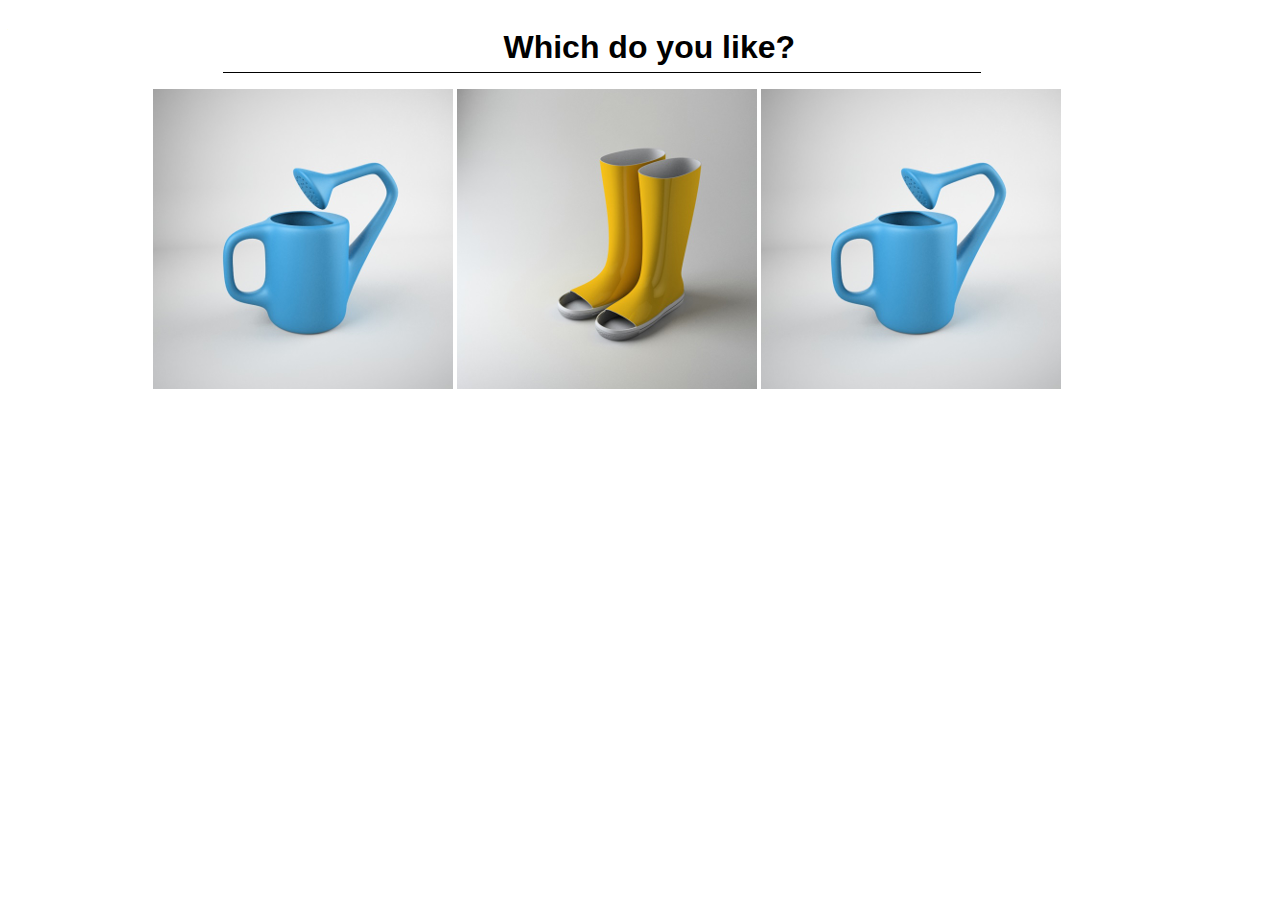
<file: index.html>
<!DOCTYPE html>
<html>
  <head>
    <meta charset="utf-8">
    <title>BusMall Survey</title>
    <section id="wdyl">
      <h1>Which do you like?</h1>
    </section>
    <link rel="stylesheet" href="survey.css">
  </head>
  <body>
    <section id="resultPage">
      <button type="button" id="reset" >reset</button>
      <section id='results'></section>
      <canvas width="800" height="449px" id='myChart'></canvas>
      <section id="resultTable"></section>
    </section>
    <section id="imgSec">
      <img class="pics" id="pic1" src="" name""/>
      <img class="pics" id="pic2" src="" name""/>
      <img class="pics" id="pic3" src="" name""/>
    </section>
    <script type='text/javascript' src="chart.js"></script>
    <script type="text/javascript" src="survey.js"></script>
  </body>
</html>
</file>
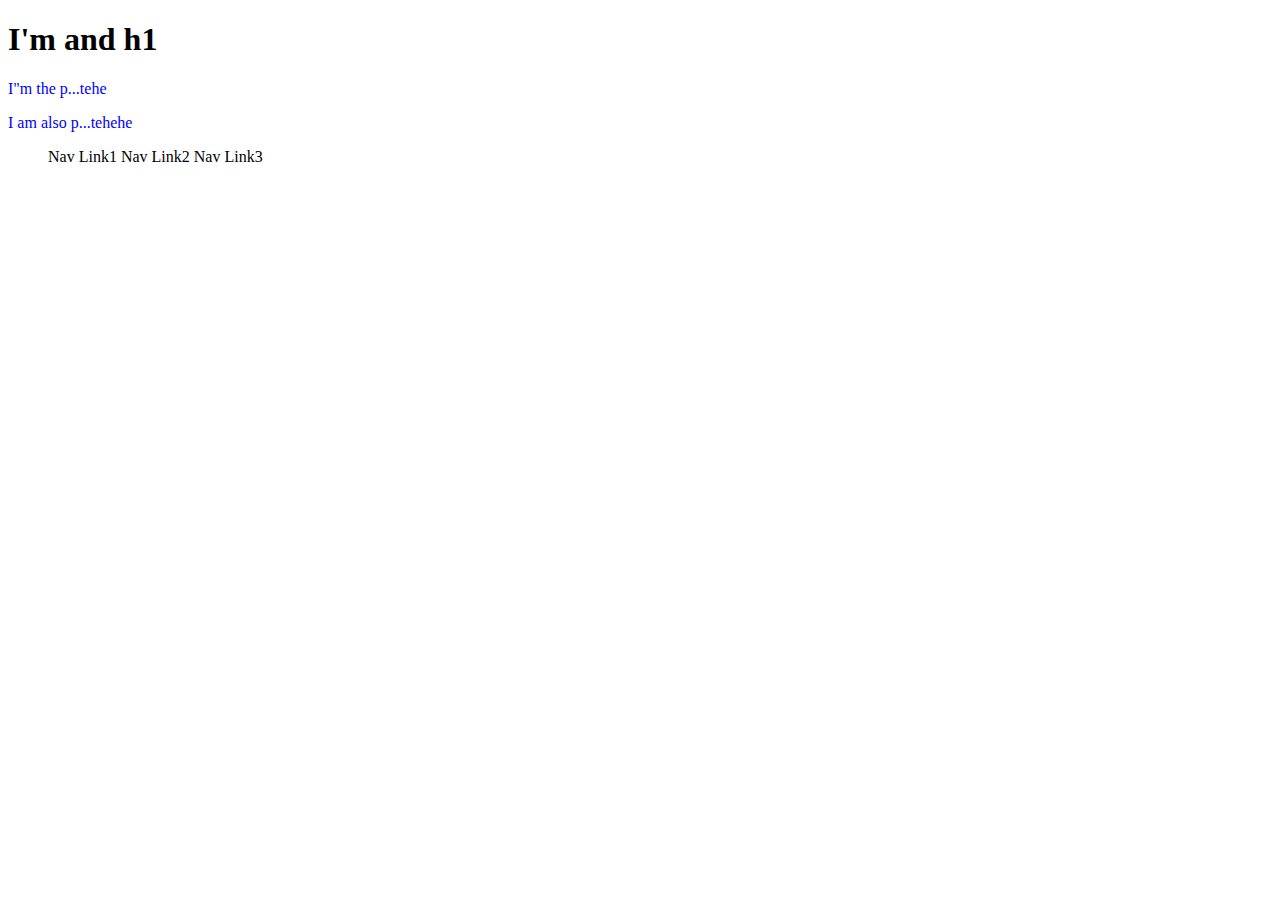
<file: introJquery/index.html>
<!DOCTYPE html>
<html>
  <head>
    <meta charset="utf-8">
    <title></title>
  </head>
  <style media="screen">
    p {
        color: blue;
      }
    #nav li {
      display: inline-block;
    }
  </style>
  <body>
    <h1>I'm and h1</h1>
    <p>I"m the p...tehe</p>
    <p>I am also p...tehehe</p>
    <ul id="nav">
      <li>Nav Link1</li>
      <li>Nav Link2</li>
      <li>Nav Link3</li>
    </ul>
    <script type="text/javascript" src="https://code.jquery.com/jquery-2.2.0.js"></script>
    <script>
      console.log($);
      var $pElements = $("p");
      console.log($pElements);
      var $navElement = $("#nav");
      $("nav")
    </script>
  </body>
</html>
</file>
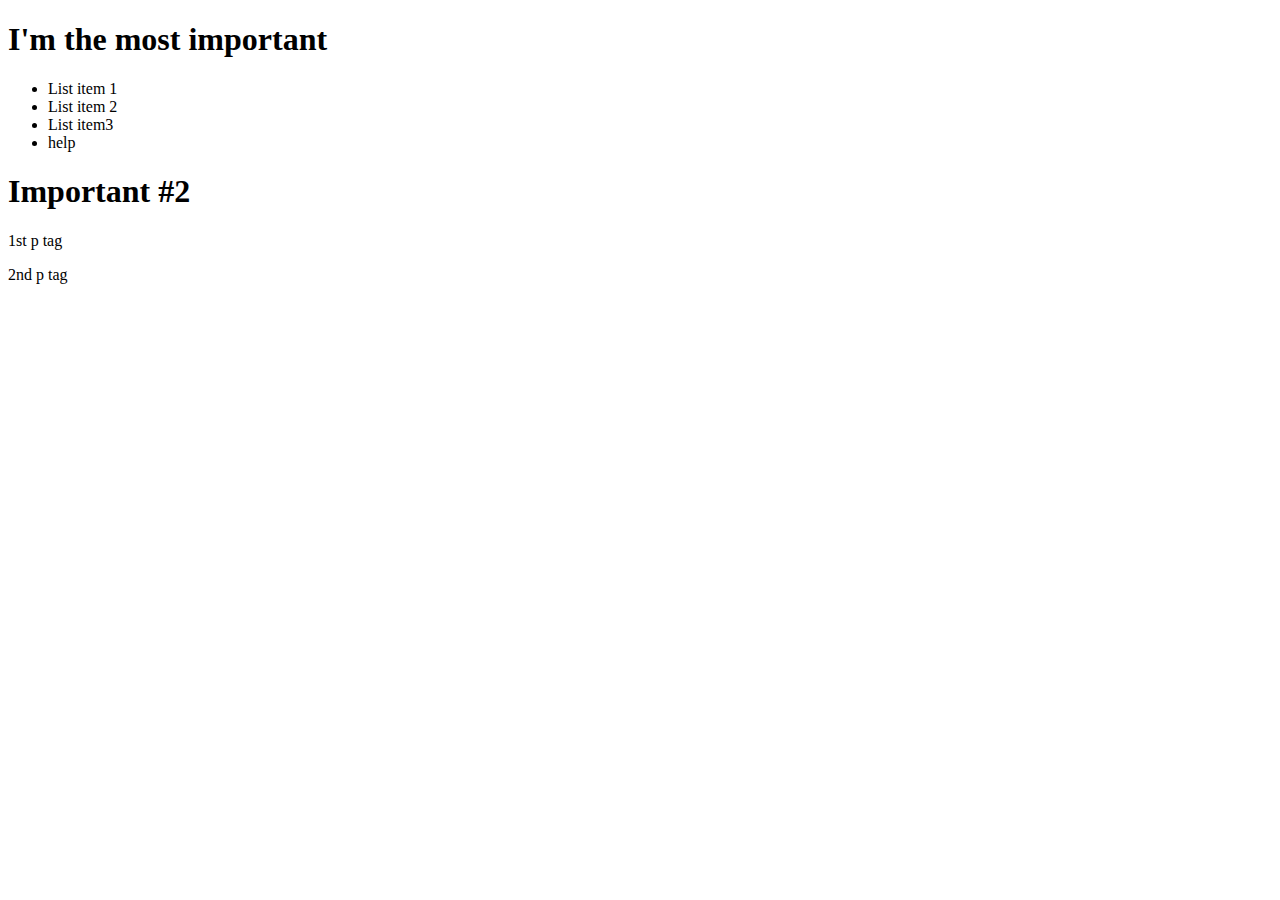
<file: introJquery/demo.html>
<!DOCTYPE html>
<html>
  <head>
    <meta charset="utf-8">
    <title></title>
  </head>
  <body>
    <section>
      <h1 calss="important">I'm the most important</h1>
      <ul id="listItUp">
        <li>List item 1</li>
        <li>List item 2</li>
        <li>List item3</li>
      </ul>
      <h1 class="important">Important #2</h1>
      <p id=youShouldKnow>1st p tag</p>
      <p id="toConsider">2nd p tag</p>
    </section>
    <script type="text/javascript" src="https://code.jquery.com/jquery-2.2.0.js"></script>
    <script>
    var $listelements = $("list");
    var listText = $listelements;
    console.log($("listText"));
    $listelements.text("help");
    $("#listItUp").append("<li>help</li>");


    </script>
  </body>
</html>
</file>
<file: survey.css>
img {
  display: inline-block;
  /*margin-left: 6%;*/
  flex-grow: 1;
}
h1 {
  margin-left: 37%;
  display: inline-block;
  font-family: sans-serif;
  text-align: center;
}
canvas {
  margin-left: 15%;
  display: flex;
  position: absolute;
}
#resultPage {
  position: absolute;
  border: 1px dashed blue;
  margin-top: -6%;
  margin-left: .5%;
  height: 31em;
  width: 98%;
  background-color: hsla(209, 36%, -7%, 0.75);;
}
button {
  font-size: 2em;
  font-family: sans-serif;
  font-weight: 100;
  background-color: #365673;
  color: white;
  border-style: none;
  height: 9%;
  width: 100%;
  margin-top: 36%;
  position: absolute;
}
#imgSec {
  /*border: 1px dashed red;*/
  width: 71.9%;
  margin-left: 11.5%;
}
#wdyl {
  width: 60%;
  height: 4em;
  margin-left: 17%;
  margin-bottom: 1em;
  flex-grow: 1;
  border-bottom: 1px solid black;

}
.space {
  flex-grow: 2;
}
.hideMe {
  visibility: hidden;
}
</file>
